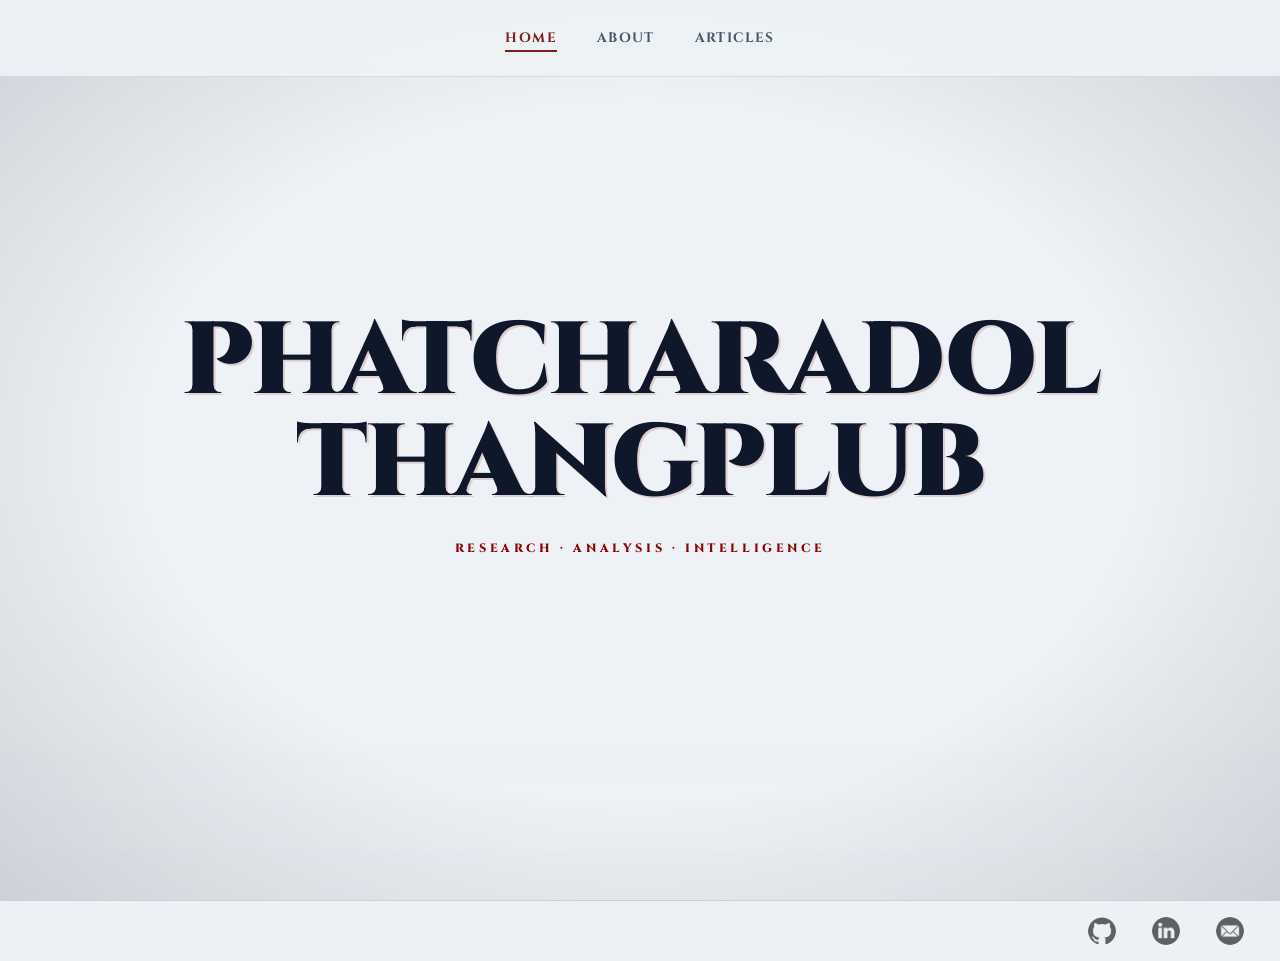
<file: index.html>
<!DOCTYPE html>
<html lang="en" data-theme="knightly">

<head>
  <meta charset="UTF-8">
  <meta name="viewport" content="width=device-width, initial-scale=1.0">
  <link rel="icon" type="image/png" href="./images/icon/icon.png">
  <title>Phatcharadol Thangplub</title>
  <meta name="description" content="Personal website and blog of Phatcharadol Thangplub">
  <link rel="preconnect" href="https://fonts.googleapis.com">
  <link rel="preconnect" href="https://fonts.gstatic.com" crossorigin>
  <link href="https://fonts.googleapis.com/css2?family=Cinzel:wght@600;800;900&family=Merriweather:ital,wght@0,300;0,700;1,300&display=swap" rel="stylesheet">
  <!-- <meta http-equiv="Content-Security-Policy" content="default-src 'self'; script-src 'self' 'unsafe-inline'; style-src 'self' 'unsafe-inline' https://fonts.googleapis.com; font-src 'self' https://fonts.gstatic.com; img-src 'self' data:;"> -->
  <meta name="referrer" content="strict-origin-when-cross-origin">
  <meta http-equiv="X-Content-Type-Options" content="nosniff">
  <script type="text/javascript">
    (function(l) {
      if (l.search.slice(0, 3) === '?p=') {
        var decoded = l.search.slice(3).split('&').map(function(s) {
          return s.replace(/~and~/g, '&')
        }).join('?');
        window.history.replaceState(null, null,
            l.pathname.slice(0, -1) + (decoded.charAt(0) === '/' ? '' : '/') + decoded + l.hash
        );
      }
    }(window.location))
  </script>
  <script type="module" crossorigin src="./assets/index-gg1wykhZ.js"></script>
  <link rel="stylesheet" crossorigin href="./assets/index-CHJ82FTQ.css">
</head>

<body style="background:#eef2f6;">
  <div id="app"></div>
</body>

</html>
</file>
<file: assets/index-CHJ82FTQ.css>
*,:before,:after{box-sizing:border-box;border-width:0;border-style:solid;border-color:#e5e7eb}:before,:after{--tw-content: ""}html,:host{line-height:1.5;-webkit-text-size-adjust:100%;-moz-tab-size:4;-o-tab-size:4;tab-size:4;font-family:ui-sans-serif,system-ui,sans-serif,"Apple Color Emoji","Segoe UI Emoji",Segoe UI Symbol,"Noto Color Emoji";font-feature-settings:normal;font-variation-settings:normal;-webkit-tap-highlight-color:transparent}body{margin:0;line-height:inherit}hr{height:0;color:inherit;border-top-width:1px}abbr:where([title]){-webkit-text-decoration:underline dotted;text-decoration:underline dotted}h1,h2,h3,h4,h5,h6{font-size:inherit;font-weight:inherit}a{color:inherit;text-decoration:inherit}b,strong{font-weight:bolder}code,kbd,samp,pre{font-family:ui-monospace,SFMono-Regular,Menlo,Monaco,Consolas,Liberation Mono,Courier New,monospace;font-feature-settings:normal;font-variation-settings:normal;font-size:1em}small{font-size:80%}sub,sup{font-size:75%;line-height:0;position:relative;vertical-align:baseline}sub{bottom:-.25em}sup{top:-.5em}table{text-indent:0;border-color:inherit;border-collapse:collapse}button,input,optgroup,select,textarea{font-family:inherit;font-feature-settings:inherit;font-variation-settings:inherit;font-size:100%;font-weight:inherit;line-height:inherit;letter-spacing:inherit;color:inherit;margin:0;padding:0}button,select{text-transform:none}button,input:where([type=button]),input:where([type=reset]),input:where([type=submit]){-webkit-appearance:button;background-color:transparent;background-image:none}:-moz-focusring{outline:auto}:-moz-ui-invalid{box-shadow:none}progress{vertical-align:baseline}::-webkit-inner-spin-button,::-webkit-outer-spin-button{height:auto}[type=search]{-webkit-appearance:textfield;outline-offset:-2px}::-webkit-search-decoration{-webkit-appearance:none}::-webkit-file-upload-button{-webkit-appearance:button;font:inherit}summary{display:list-item}blockquote,dl,dd,h1,h2,h3,h4,h5,h6,hr,figure,p,pre{margin:0}fieldset{margin:0;padding:0}legend{padding:0}ol,ul,menu{list-style:none;margin:0;padding:0}dialog{padding:0}textarea{resize:vertical}input::-moz-placeholder,textarea::-moz-placeholder{opacity:1;color:#9ca3af}input::placeholder,textarea::placeholder{opacity:1;color:#9ca3af}button,[role=button]{cursor:pointer}:disabled{cursor:default}img,svg,video,canvas,audio,iframe,embed,object{display:block;vertical-align:middle}img,video{max-width:100%;height:auto}[hidden]{display:none}:where(:root),:root:has(input.theme-controller[value=light]:checked),[data-theme=light]{color-scheme:light;--color-base-100: oklch(100% 0 0);--color-base-200: oklch(98% 0 0);--color-base-300: oklch(95% 0 0);--color-base-content: oklch(21% .006 285.885);--color-primary: oklch(45% .24 277.023);--color-primary-content: oklch(93% .034 272.788);--color-secondary: oklch(65% .241 354.308);--color-secondary-content: oklch(94% .028 342.258);--color-accent: oklch(77% .152 181.912);--color-accent-content: oklch(38% .063 188.416);--color-neutral: oklch(14% .005 285.823);--color-neutral-content: oklch(92% .004 286.32);--color-info: oklch(74% .16 232.661);--color-info-content: oklch(29% .066 243.157);--color-success: oklch(76% .177 163.223);--color-success-content: oklch(37% .077 168.94);--color-warning: oklch(82% .189 84.429);--color-warning-content: oklch(41% .112 45.904);--color-error: oklch(71% .194 13.428);--color-error-content: oklch(27% .105 12.094);--radius-selector: .5rem;--radius-field: .25rem;--radius-box: .5rem;--size-selector: .25rem;--size-field: .25rem;--border: 1px;--depth: 1;--noise: 0}@media(prefers-color-scheme:dark){:root:not([data-theme]){color-scheme:dark;--color-base-100: oklch(25.33% .016 252.42);--color-base-200: oklch(23.26% .014 253.1);--color-base-300: oklch(21.15% .012 254.09);--color-base-content: oklch(97.807% .029 256.847);--color-primary: oklch(58% .233 277.117);--color-primary-content: oklch(96% .018 272.314);--color-secondary: oklch(65% .241 354.308);--color-secondary-content: oklch(94% .028 342.258);--color-accent: oklch(77% .152 181.912);--color-accent-content: oklch(38% .063 188.416);--color-neutral: oklch(14% .005 285.823);--color-neutral-content: oklch(92% .004 286.32);--color-info: oklch(74% .16 232.661);--color-info-content: oklch(29% .066 243.157);--color-success: oklch(76% .177 163.223);--color-success-content: oklch(37% .077 168.94);--color-warning: oklch(82% .189 84.429);--color-warning-content: oklch(41% .112 45.904);--color-error: oklch(71% .194 13.428);--color-error-content: oklch(27% .105 12.094);--radius-selector: .5rem;--radius-field: .25rem;--radius-box: .5rem;--size-selector: .25rem;--size-field: .25rem;--border: 1px;--depth: 1;--noise: 0}}:root:has(input.theme-controller[value=light]:checked),[data-theme=light]{color-scheme:light;--color-base-100: oklch(100% 0 0);--color-base-200: oklch(98% 0 0);--color-base-300: oklch(95% 0 0);--color-base-content: oklch(21% .006 285.885);--color-primary: oklch(45% .24 277.023);--color-primary-content: oklch(93% .034 272.788);--color-secondary: oklch(65% .241 354.308);--color-secondary-content: oklch(94% .028 342.258);--color-accent: oklch(77% .152 181.912);--color-accent-content: oklch(38% .063 188.416);--color-neutral: oklch(14% .005 285.823);--color-neutral-content: oklch(92% .004 286.32);--color-info: oklch(74% .16 232.661);--color-info-content: oklch(29% .066 243.157);--color-success: oklch(76% .177 163.223);--color-success-content: oklch(37% .077 168.94);--color-warning: oklch(82% .189 84.429);--color-warning-content: oklch(41% .112 45.904);--color-error: oklch(71% .194 13.428);--color-error-content: oklch(27% .105 12.094);--radius-selector: .5rem;--radius-field: .25rem;--radius-box: .5rem;--size-selector: .25rem;--size-field: .25rem;--border: 1px;--depth: 1;--noise: 0}:root:has(input.theme-controller[value=dark]:checked),[data-theme=dark]{color-scheme:dark;--color-base-100: oklch(25.33% .016 252.42);--color-base-200: oklch(23.26% .014 253.1);--color-base-300: oklch(21.15% .012 254.09);--color-base-content: oklch(97.807% .029 256.847);--color-primary: oklch(58% .233 277.117);--color-primary-content: oklch(96% .018 272.314);--color-secondary: oklch(65% .241 354.308);--color-secondary-content: oklch(94% .028 342.258);--color-accent: oklch(77% .152 181.912);--color-accent-content: oklch(38% .063 188.416);--color-neutral: oklch(14% .005 285.823);--color-neutral-content: oklch(92% .004 286.32);--color-info: oklch(74% .16 232.661);--color-info-content: oklch(29% .066 243.157);--color-success: oklch(76% .177 163.223);--color-success-content: oklch(37% .077 168.94);--color-warning: oklch(82% .189 84.429);--color-warning-content: oklch(41% .112 45.904);--color-error: oklch(71% .194 13.428);--color-error-content: oklch(27% .105 12.094);--radius-selector: .5rem;--radius-field: .25rem;--radius-box: .5rem;--size-selector: .25rem;--size-field: .25rem;--border: 1px;--depth: 1;--noise: 0}:root{--fx-noise: url("data:image/svg+xml,%3Csvg xmlns='http://www.w3.org/2000/svg' viewBox='0 0 200 200'%3E%3Cfilter id='a'%3E%3CfeTurbulence type='fractalNoise' baseFrequency='1.34' numOctaves='4' stitchTiles='stitch'%3E%3C/feTurbulence%3E%3C/filter%3E%3Crect width='200' height='200' filter='url(%23a)' opacity='0.2'%3E%3C/rect%3E%3C/svg%3E");scrollbar-color:color-mix(in oklch,currentColor 35%,#0000) #0000}@property --radialprogress{syntax: "<percentage>"; inherits: true; initial-value: 0%;}:root:not(span){overflow:var(--page-overflow)}:root{background:var(--page-scroll-bg, var(--root-bg));--page-scroll-bg-on: linear-gradient(var(--root-bg, #0000), var(--root-bg, #0000)) color-mix(in srgb, var(--root-bg, #0000), oklch(0% 0 0) calc(var(--page-has-backdrop, 0) * 40%));--page-scroll-transition-on: background-color .3s ease-out;transition:var(--page-scroll-transition);scrollbar-gutter:var(--page-scroll-gutter, unset);scrollbar-gutter:if(style(--page-has-scroll: 1): var(--page-scroll-gutter, unset) ; else: unset)}@keyframes set-page-has-scroll{0%,to{--page-has-scroll: 1}}:root,[data-theme]{background:var(--page-scroll-bg, var(--root-bg));color:var(--color-base-content)}:where(:root,[data-theme]){--root-bg: var(--color-base-100)}*,:before,:after{--tw-border-spacing-x: 0;--tw-border-spacing-y: 0;--tw-translate-x: 0;--tw-translate-y: 0;--tw-rotate: 0;--tw-skew-x: 0;--tw-skew-y: 0;--tw-scale-x: 1;--tw-scale-y: 1;--tw-pan-x: ;--tw-pan-y: ;--tw-pinch-zoom: ;--tw-scroll-snap-strictness: proximity;--tw-gradient-from-position: ;--tw-gradient-via-position: ;--tw-gradient-to-position: ;--tw-ordinal: ;--tw-slashed-zero: ;--tw-numeric-figure: ;--tw-numeric-spacing: ;--tw-numeric-fraction: ;--tw-ring-inset: ;--tw-ring-offset-width: 0px;--tw-ring-offset-color: #fff;--tw-ring-color: rgb(59 130 246 / .5);--tw-ring-offset-shadow: 0 0 #0000;--tw-ring-shadow: 0 0 #0000;--tw-shadow: 0 0 #0000;--tw-shadow-colored: 0 0 #0000;--tw-blur: ;--tw-brightness: ;--tw-contrast: ;--tw-grayscale: ;--tw-hue-rotate: ;--tw-invert: ;--tw-saturate: ;--tw-sepia: ;--tw-drop-shadow: ;--tw-backdrop-blur: ;--tw-backdrop-brightness: ;--tw-backdrop-contrast: ;--tw-backdrop-grayscale: ;--tw-backdrop-hue-rotate: ;--tw-backdrop-invert: ;--tw-backdrop-opacity: ;--tw-backdrop-saturate: ;--tw-backdrop-sepia: ;--tw-contain-size: ;--tw-contain-layout: ;--tw-contain-paint: ;--tw-contain-style: }::backdrop{--tw-border-spacing-x: 0;--tw-border-spacing-y: 0;--tw-translate-x: 0;--tw-translate-y: 0;--tw-rotate: 0;--tw-skew-x: 0;--tw-skew-y: 0;--tw-scale-x: 1;--tw-scale-y: 1;--tw-pan-x: ;--tw-pan-y: ;--tw-pinch-zoom: ;--tw-scroll-snap-strictness: proximity;--tw-gradient-from-position: ;--tw-gradient-via-position: ;--tw-gradient-to-position: ;--tw-ordinal: ;--tw-slashed-zero: ;--tw-numeric-figure: ;--tw-numeric-spacing: ;--tw-numeric-fraction: ;--tw-ring-inset: ;--tw-ring-offset-width: 0px;--tw-ring-offset-color: #fff;--tw-ring-color: rgb(59 130 246 / .5);--tw-ring-offset-shadow: 0 0 #0000;--tw-ring-shadow: 0 0 #0000;--tw-shadow: 0 0 #0000;--tw-shadow-colored: 0 0 #0000;--tw-blur: ;--tw-brightness: ;--tw-contrast: ;--tw-grayscale: ;--tw-hue-rotate: ;--tw-invert: ;--tw-saturate: ;--tw-sepia: ;--tw-drop-shadow: ;--tw-backdrop-blur: ;--tw-backdrop-brightness: ;--tw-backdrop-contrast: ;--tw-backdrop-grayscale: ;--tw-backdrop-hue-rotate: ;--tw-backdrop-invert: ;--tw-backdrop-opacity: ;--tw-backdrop-saturate: ;--tw-backdrop-sepia: ;--tw-contain-size: ;--tw-contain-layout: ;--tw-contain-paint: ;--tw-contain-style: }@keyframes rating{0%,40%{scale:1.1;filter:brightness(1.05) contrast(1.05)}}@layer daisyui.l1.l2.l3{.dropdown{position:relative;display:inline-block;position-area:var(--anchor-v, bottom) var(--anchor-h, span-right)}@starting-style{.dropdown[popover],.dropdown .dropdown-content{scale:95%;opacity:0}}.dropdown>*:not(:has(~[class*=dropdown-content])):focus{--tw-outline-style: none;outline-style:none}@media(forced-colors:active){.dropdown>*:not(:has(~[class*=dropdown-content])):focus{outline:2px solid transparent;outline-offset:2px}}.dropdown .dropdown-content{position:absolute}.dropdown.dropdown-close .dropdown-content,.dropdown:not(details,.dropdown-open,.dropdown-hover:hover,:focus-within) .dropdown-content,.dropdown.dropdown-hover:not(:hover) [tabindex]:first-child:focus:not(:focus-visible)~.dropdown-content{display:none;transform-origin:top;opacity:0%;scale:95%}.dropdown[popover],.dropdown .dropdown-content{z-index:999}@media(prefers-reduced-motion:no-preference){.dropdown[popover],.dropdown .dropdown-content{animation:dropdown .2s;transition-property:opacity,scale,display;transition-behavior:allow-discrete;transition-duration:.2s;transition-timing-function:cubic-bezier(.4,0,.2,1)}}.dropdown:not(.dropdown-close).dropdown-open>[tabindex]:first-child,.dropdown:not(.dropdown-close):not(.dropdown-hover):focus>[tabindex]:first-child,.dropdown:not(.dropdown-close):focus-within>[tabindex]:first-child{pointer-events:none}.dropdown:not(.dropdown-close).dropdown-open .dropdown-content,.dropdown:not(.dropdown-close):not(.dropdown-hover):focus .dropdown-content,.dropdown:not(.dropdown-close):focus-within .dropdown-content{opacity:100%;scale:100%}.dropdown:not(.dropdown-close).dropdown-hover:hover .dropdown-content{opacity:100%;scale:100%}.dropdown:is(details) summary::-webkit-details-marker{display:none}.dropdown:where([popover]){background:#0000}.dropdown[popover]{position:fixed;color:inherit}@supports not (position-area: bottom){.dropdown[popover]{margin:auto}.dropdown[popover].dropdown-close,.dropdown[popover].dropdown-open:not(:popover-open){display:none;transform-origin:top;opacity:0%;scale:95%}.dropdown[popover]::backdrop{background-color:color-mix(in oklab,#000 30%,#0000)}}.dropdown[popover].dropdown-close,.dropdown[popover]:not(.dropdown-open,:popover-open){display:none;transform-origin:top;opacity:0%;scale:95%}}@layer daisyui.l1.l2{.dropdown-start{--anchor-h: span-right}.dropdown-start :where(.dropdown-content){inset-inline-end:auto;translate:0 0}[dir=rtl] .dropdown-start :where(.dropdown-content){translate:0 0}.dropdown-start.dropdown-left{--anchor-h: left;--anchor-v: span-bottom}.dropdown-start.dropdown-left .dropdown-content{top:0rem;bottom:auto}.dropdown-start.dropdown-right{--anchor-h: right;--anchor-v: span-bottom}.dropdown-start.dropdown-right .dropdown-content{top:0rem;bottom:auto}.dropdown-center{--anchor-h: center}.dropdown-center :where(.dropdown-content){inset-inline-end:50%;translate:50% 0}[dir=rtl] .dropdown-center :where(.dropdown-content){translate:-50% 0}.dropdown-center.dropdown-left{--anchor-h: left;--anchor-v: center}.dropdown-center.dropdown-left .dropdown-content{top:auto;bottom:50%;translate:0 50%}.dropdown-center.dropdown-right{--anchor-h: right;--anchor-v: center}.dropdown-center.dropdown-right .dropdown-content{top:auto;bottom:50%;translate:0 50%}.dropdown-end{--anchor-h: span-left}.dropdown-end :where(.dropdown-content){inset-inline-end:0rem;translate:0 0}[dir=rtl] .dropdown-end :where(.dropdown-content){translate:0 0}.dropdown-end.dropdown-left{--anchor-h: left;--anchor-v: span-top}.dropdown-end.dropdown-left .dropdown-content{top:auto;bottom:0rem}.dropdown-end.dropdown-right{--anchor-h: right;--anchor-v: span-top}.dropdown-end.dropdown-right .dropdown-content{top:auto;bottom:0rem}.dropdown-left{--anchor-h: left;--anchor-v: span-bottom}.dropdown-left .dropdown-content{inset-inline-end:100%;top:0rem;bottom:auto;transform-origin:100%}.dropdown-right{--anchor-h: right;--anchor-v: span-bottom}.dropdown-right .dropdown-content{inset-inline-start:100%;top:0rem;bottom:auto;transform-origin:0}.dropdown-bottom{--anchor-v: bottom}.dropdown-bottom .dropdown-content{top:100%;bottom:auto;transform-origin:top}.dropdown-top{--anchor-v: top}.dropdown-top .dropdown-content{top:auto;bottom:100%;transform-origin:bottom}}@keyframes dropdown{0%{opacity:0}}@layer daisyui.l1.l2{@starting-style{.modal.modal-open,.modal[open],.modal:target,.modal-toggle:checked+.modal{opacity:0%}}.modal.modal-open,.modal[open],.modal:target,.modal-toggle:checked+.modal{pointer-events:auto;visibility:visible;opacity:100%;transition:visibility 0s allow-discrete,background-color .3s ease-out,opacity .1s ease-out;background-color:#0006}.modal.modal-open .modal-box,.modal[open] .modal-box,.modal:target .modal-box,.modal-toggle:checked+.modal .modal-box{translate:0 0;scale:1;opacity:1}:root:has(.modal.modal-open),:root:has(.modal[open]),:root:has(.modal:target),:root:has(.modal-toggle:checked+.modal){--page-has-backdrop: 1;--page-overflow: hidden;--page-scroll-bg: var(--page-scroll-bg-on);--page-scroll-gutter: stable;--page-scroll-transition: var(--page-scroll-transition-on);animation:set-page-has-scroll forwards;animation-timeline:scroll()}}@keyframes radio{0%{padding:5px}50%{padding:3px}}@keyframes toast{0%{scale:.9;opacity:0}to{scale:1;opacity:1}}@keyframes rotator{89.9999%,to{--first-item-position: 0 0%}90%,99.9999%{--first-item-position: 0 calc(var(--items) * 100%)}to{translate:0 -100%}}@layer daisyui.l1.l2.l3{.mockup-browser{position:relative;overflow:hidden;overflow-x:auto;border-radius:var(--radius-box)}.mockup-browser pre[data-prefix]:before{--tw-content: attr(data-prefix);content:var(--tw-content);display:inline-block;text-align:right}.mockup-browser .mockup-browser-toolbar{margin-block:.75rem;display:inline-flex;width:100%;align-items:center;padding-right:1.4em}.mockup-browser .mockup-browser-toolbar:where(:dir(rtl),[dir=rtl],[dir=rtl] *){flex-direction:row-reverse}.mockup-browser .mockup-browser-toolbar:before{content:"";margin-right:4.8rem;display:inline-block;aspect-ratio:1 / 1;height:.75rem;border-radius:calc(infinity * 1px);opacity:30%;box-shadow:1.4em 0,2.8em 0,4.2em 0}.mockup-browser .mockup-browser-toolbar .input{margin-inline:auto;display:flex;height:100%;align-items:center;gap:.5rem;overflow:hidden;background-color:var(--color-base-200);text-overflow:ellipsis;white-space:nowrap;font-size:.75rem;direction:ltr}.mockup-browser .mockup-browser-toolbar .input:before{content:"";width:1rem;height:1rem;opacity:50%;background-color:currentColor;-webkit-mask:url("data:image/svg+xml,%3Csvg xmlns='http://www.w3.org/2000/svg' viewBox='0 0 16 16'%3E%3Cpath fill-rule='evenodd' d='M9.965 11.026a5 5 0 1 1 1.06-1.06l2.755 2.754a.75.75 0 1 1-1.06 1.06l-2.755-2.754ZM10.5 7a3.5 3.5 0 1 1-7 0 3.5 3.5 0 0 1 7 0Z' clip-rule='evenodd' /%3E%3C/svg%3E") no-repeat center;mask:url("data:image/svg+xml,%3Csvg xmlns='http://www.w3.org/2000/svg' viewBox='0 0 16 16'%3E%3Cpath fill-rule='evenodd' d='M9.965 11.026a5 5 0 1 1 1.06-1.06l2.755 2.754a.75.75 0 1 1-1.06 1.06l-2.755-2.754ZM10.5 7a3.5 3.5 0 1 1-7 0 3.5 3.5 0 0 1 7 0Z' clip-rule='evenodd' /%3E%3C/svg%3E") no-repeat center;-webkit-mask-size:contain;mask-size:contain}.navbar{display:flex;width:100%;align-items:center;padding:.5rem;min-height:4rem}}@layer daisyui.l1.l2{:where(.navbar){position:relative}}@keyframes skeleton{0%{background-position:150%}to{background-position:-50%}}@layer daisyui.l1.l2.l3{.footer{display:grid;width:100%;grid-auto-flow:row;place-items:start;-moz-column-gap:1rem;column-gap:1rem;row-gap:2.5rem;font-size:.875rem;line-height:1.25rem}.footer>*{display:grid;place-items:start;gap:.5rem}.footer.footer-center{grid-auto-flow:column dense;place-items:center;text-align:center}.footer.footer-center>*{place-items:center}.menu{display:flex;width:-moz-fit-content;width:fit-content;flex-direction:column;flex-wrap:wrap;padding:.5rem;--menu-active-fg: var(--color-neutral-content);--menu-active-bg: var(--color-neutral);font-size:.875rem}.menu :where(li ul){position:relative;margin-inline-start:1rem;padding-inline-start:.5rem;white-space:nowrap}.menu :where(li ul):before{position:absolute;inset-inline-start:0rem;top:.75rem;bottom:.75rem;background-color:var(--color-base-content);opacity:10%;width:var(--border);content:""}.menu :where(li>.menu-dropdown:not(.menu-dropdown-show)){display:none}.menu :where(li:not(.menu-title)>*:not(ul,details,.menu-title,.btn)),.menu :where(li:not(.menu-title)>details>summary:not(.menu-title)){display:grid;grid-auto-flow:column;align-content:flex-start;align-items:center;gap:.5rem;border-radius:var(--radius-field);padding-inline:.75rem;padding-block:.375rem;text-align:start;transition-property:color,background-color,box-shadow;transition-duration:.2s;transition-timing-function:cubic-bezier(0,0,.2,1);grid-auto-columns:minmax(auto,max-content) auto max-content;text-wrap:balance;-webkit-user-select:none;-moz-user-select:none;user-select:none}.menu :where(li>details>summary){--tw-outline-style: none;outline-style:none}@media(forced-colors:active){.menu :where(li>details>summary){outline:2px solid transparent;outline-offset:2px}}.menu :where(li>details>summary)::-webkit-details-marker{display:none}.menu :where(li>details>summary):after,.menu :where(li>.menu-dropdown-toggle):after{justify-self:flex-end;display:block;height:.375rem;width:.375rem;rotate:-135deg;translate:0 -1px;transition-property:rotate,translate;transition-duration:.2s;content:"";transform-origin:50% 50%;box-shadow:2px 2px inset;pointer-events:none}.menu details{overflow:hidden;interpolate-size:allow-keywords}.menu details::details-content{block-size:0}@media(prefers-reduced-motion:no-preference){.menu details::details-content{transition-behavior:allow-discrete;transition-property:block-size,content-visibility;transition-duration:.2s;transition-timing-function:cubic-bezier(0,0,.2,1)}}.menu details[open]::details-content{block-size:auto}.menu :where(li>details[open]>summary):after,.menu :where(li>.menu-dropdown-toggle.menu-dropdown-show):after{rotate:45deg;translate:0 1px}.menu :where(li:not(.menu-title,.disabled)>*:not(ul,details,.menu-title),li:not(.menu-title,.disabled)>details>summary:not(.menu-title)):not(.menu-active,:active,.btn).menu-focus,.menu :where(li:not(.menu-title,.disabled)>*:not(ul,details,.menu-title),li:not(.menu-title,.disabled)>details>summary:not(.menu-title)):not(.menu-active,:active,.btn):focus-visible{cursor:pointer;background-color:color-mix(in oklab,var(--color-base-content) 10%,transparent);color:var(--color-base-content);--tw-outline-style: none;outline-style:none}@media(forced-colors:active){.menu :where(li:not(.menu-title,.disabled)>*:not(ul,details,.menu-title),li:not(.menu-title,.disabled)>details>summary:not(.menu-title)):not(.menu-active,:active,.btn).menu-focus,.menu :where(li:not(.menu-title,.disabled)>*:not(ul,details,.menu-title),li:not(.menu-title,.disabled)>details>summary:not(.menu-title)):not(.menu-active,:active,.btn):focus-visible{outline:2px solid transparent;outline-offset:2px}}.menu :where(li:not(.menu-title,.disabled)>*:not(ul,details,.menu-title):not(.menu-active,:active,.btn):hover,li:not(.menu-title,.disabled)>details>summary:not(.menu-title):not(.menu-active,:active,.btn):hover){cursor:pointer;background-color:color-mix(in oklab,var(--color-base-content) 10%,transparent);--tw-outline-style: none;outline-style:none}@media(forced-colors:active){.menu :where(li:not(.menu-title,.disabled)>*:not(ul,details,.menu-title):not(.menu-active,:active,.btn):hover,li:not(.menu-title,.disabled)>details>summary:not(.menu-title):not(.menu-active,:active,.btn):hover){outline:2px solid transparent;outline-offset:2px}}.menu :where(li:not(.menu-title,.disabled)>*:not(ul,details,.menu-title):not(.menu-active,:active,.btn):hover,li:not(.menu-title,.disabled)>details>summary:not(.menu-title):not(.menu-active,:active,.btn):hover){box-shadow:0 1px #00000003 inset,0 -1px #ffffff03 inset}.menu :where(li:empty){background-color:var(--color-base-content);opacity:10%;margin:.5rem 1rem;height:1px}.menu :where(li){position:relative;display:flex;flex-shrink:0;flex-direction:column;flex-wrap:wrap;align-items:stretch}.menu :where(li) .badge{justify-self:flex-end}.menu :where(li)>*:not(ul,.menu-title,details,.btn):active,.menu :where(li)>*:not(ul,.menu-title,details,.btn).menu-active,.menu :where(li)>details>summary:active{--tw-outline-style: none;outline-style:none}@media(forced-colors:active){.menu :where(li)>*:not(ul,.menu-title,details,.btn):active,.menu :where(li)>*:not(ul,.menu-title,details,.btn).menu-active,.menu :where(li)>details>summary:active{outline:2px solid transparent;outline-offset:2px}}.menu :where(li)>*:not(ul,.menu-title,details,.btn):active,.menu :where(li)>*:not(ul,.menu-title,details,.btn).menu-active,.menu :where(li)>details>summary:active{color:var(--menu-active-fg);background-color:var(--menu-active-bg);background-size:auto,calc(var(--noise) * 100%);background-image:none,var(--fx-noise)}.menu :where(li)>*:not(ul,.menu-title,details,.btn):active:not(.menu :where(li)>*:not(ul,.menu-title,details,.btn):active:active),.menu :where(li)>*:not(ul,.menu-title,details,.btn).menu-active:not(.menu :where(li)>*:not(ul,.menu-title,details,.btn).menu-active:active),.menu :where(li)>details>summary:active:not(.menu :where(li)>details>summary:active:active){box-shadow:0 2px calc(var(--depth) * 3px) -2px var(--menu-active-bg)}.menu :where(li).menu-disabled{pointer-events:none;color:color-mix(in oklab,var(--color-base-content) 20%,transparent)}.menu .dropdown:focus-within .menu-dropdown-toggle:after{rotate:45deg;translate:0 1px}.menu .dropdown-content{margin-top:.5rem;padding:.5rem}.menu .dropdown-content:before{display:none}}@keyframes menu{0%{opacity:0}}@layer daisyui.l1.l2.l3{.toggle{border:var(--border) solid currentColor;color:var(--input-color);position:relative;display:inline-grid;flex-shrink:0;cursor:pointer;-webkit-appearance:none;-moz-appearance:none;appearance:none;place-content:center;vertical-align:middle;webkit-user-select:none;-webkit-user-select:none;-moz-user-select:none;user-select:none;grid-template-columns:0fr 1fr 1fr;--radius-selector-max: calc( var(--radius-selector) + var(--radius-selector) + var(--radius-selector) );border-radius:calc(var(--radius-selector) + min(var(--toggle-p),var(--radius-selector-max)) + min(var(--border),var(--radius-selector-max)));padding:var(--toggle-p);box-shadow:0 1px color-mix(in oklab,currentColor calc(var(--depth) * 10%),#0000) inset;transition:color .3s,grid-template-columns .2s;--input-color: color-mix(in oklab, var(--color-base-content) 50%, #0000);--toggle-p: calc(var(--size) * .125);--size: calc(var(--size-selector, .25rem) * 6);width:calc((var(--size) * 2) - (var(--border) + var(--toggle-p)) * 2);height:var(--size)}.toggle>*{z-index:1;grid-column:span 1 / span 1;grid-column-start:2;grid-row-start:1;height:100%;cursor:pointer;-webkit-appearance:none;-moz-appearance:none;appearance:none;background-color:transparent;padding:.125rem;transition:opacity .2s,rotate .4s;border:none}.toggle>*:focus{--tw-outline-style: none;outline-style:none}@media(forced-colors:active){.toggle>*:focus{outline:2px solid transparent;outline-offset:2px}}.toggle>*:nth-child(2){color:var(--color-base-100);rotate:0deg}.toggle>*:nth-child(3){color:var(--color-base-100);opacity:0%;rotate:-15deg}.toggle:has(:checked)>:nth-child(2){opacity:0%;rotate:15deg}.toggle:has(:checked)>:nth-child(3){opacity:100%;rotate:0deg}.toggle:before{position:relative;inset-inline-start:0rem;grid-column-start:2;grid-row-start:1;aspect-ratio:1 / 1;height:100%;width:100%;border-radius:var(--radius-selector);background-color:currentcolor;translate:0;--tw-content: "";content:var(--tw-content);transition:background-color .1s,translate .2s,inset-inline-start .2s;box-shadow:0 -1px oklch(0% 0 0 / calc(var(--depth) * .1)) inset,0 8px 0 -4px oklch(100% 0 0 / calc(var(--depth) * .1)) inset,0 1px color-mix(in oklab,currentColor calc(var(--depth) * 10%),#0000);background-size:auto,calc(var(--noise) * 100%);background-image:none,var(--fx-noise)}@media(forced-colors:active){.toggle:before{outline-style:var(--tw-outline-style);outline-width:1px;outline-offset:-1px}}@media print{.toggle:before{outline:.25rem solid;outline-offset:-1rem}}.toggle:focus-visible,.toggle:has(:focus-visible){outline:2px solid currentColor;outline-offset:2px}.toggle:checked,.toggle[aria-checked=true],.toggle:has(>input:checked){grid-template-columns:1fr 1fr 0fr;background-color:var(--color-base-100);--input-color: var(--color-base-content)}.toggle:checked:before,.toggle[aria-checked=true]:before,.toggle:has(>input:checked):before{background-color:currentcolor}@starting-style{.toggle:checked:before,.toggle[aria-checked=true]:before,.toggle:has(>input:checked):before{opacity:0}}.toggle:indeterminate{grid-template-columns:.5fr 1fr .5fr}.toggle:disabled{cursor:not-allowed;opacity:30%}.toggle:disabled:before{background-color:transparent;border:var(--border) solid currentColor}.link{cursor:pointer;text-decoration-line:underline}.link:focus{--tw-outline-style: none;outline-style:none}@media(forced-colors:active){.link:focus{outline:2px solid transparent;outline-offset:2px}}.link:focus-visible{outline:2px solid currentColor;outline-offset:2px}.filter{display:flex;flex-wrap:wrap}.filter input[type=radio]{width:auto}.filter input{overflow:hidden;opacity:100%;scale:1;transition:margin .1s,opacity .3s,padding .3s,border-width .1s}.filter input:not(:last-child){margin-inline-end:.25rem}.filter input.filter-reset{aspect-ratio:1 / 1}.filter input.filter-reset:after{--tw-content: "×";content:var(--tw-content)}.filter:not(:has(input:checked:not(.filter-reset))) .filter-reset,.filter:not(:has(input:checked:not(.filter-reset))) input[type=reset]{scale:0;border-width:0;margin-inline:0rem;width:0rem;padding-inline:0rem;opacity:0%}.filter:has(input:checked:not(.filter-reset)) input:not(:checked,.filter-reset,input[type=reset]){scale:0;border-width:0;margin-inline:0rem;width:0rem;padding-inline:0rem;opacity:0%}.label{display:inline-flex;align-items:center;gap:.375rem;white-space:nowrap;color:color-mix(in oklab,currentcolor 60%,transparent)}.label:has(input){cursor:pointer}.label:is(.input>*,.select>*){display:flex;height:calc(100% - .5rem);align-items:center;padding-inline:.75rem;white-space:nowrap;font-size:inherit}.label:is(.input>*,.select>*):first-child{margin-inline-start:-.75rem;margin-inline-end:.75rem;border-inline-end:var(--border) solid color-mix(in oklab,currentColor 10%,#0000)}.label:is(.input>*,.select>*):last-child{margin-inline-start:.75rem;margin-inline-end:-.75rem;border-inline-start:var(--border) solid color-mix(in oklab,currentColor 10%,#0000)}.input{cursor:text;border:var(--border) solid #0000;position:relative;display:inline-flex;flex-shrink:1;-webkit-appearance:none;-moz-appearance:none;appearance:none;align-items:center;gap:.5rem;background-color:var(--color-base-100);padding-inline:.75rem;vertical-align:middle;white-space:nowrap;width:clamp(3rem,20rem,100%);height:var(--size);font-size:max(var(--font-size, .875rem),.875rem);touch-action:manipulation;border-start-start-radius:var(--join-ss, var(--radius-field));border-start-end-radius:var(--join-se, var(--radius-field));border-end-start-radius:var(--join-es, var(--radius-field));border-end-end-radius:var(--join-ee, var(--radius-field));border-color:var(--input-color);box-shadow:0 1px color-mix(in oklab,var(--input-color) calc(var(--depth) * 10%),#0000) inset,0 -1px oklch(100% 0 0 / calc(var(--depth) * .1)) inset;--size: calc(var(--size-field, .25rem) * 10);--input-color: color-mix(in oklab, var(--color-base-content) 20%, #0000)}.input:where(input){display:inline-flex}.input :where(input){display:inline-flex;height:100%;width:100%;-webkit-appearance:none;-moz-appearance:none;appearance:none;background-color:transparent;border:none}.input :where(input):focus,.input :where(input):focus-within{--tw-outline-style: none;outline-style:none}@media(forced-colors:active){.input :where(input):focus,.input :where(input):focus-within{outline:2px solid transparent;outline-offset:2px}}.input :where(input[type=url]),.input :where(input[type=email]){direction:ltr}.input :where(input[type=date]){display:inline-flex}.input:focus,.input:focus-within{--input-color: var(--color-base-content);box-shadow:0 1px color-mix(in oklab,var(--input-color) calc(var(--depth) * 10%),#0000);outline:2px solid var(--input-color);outline-offset:2px;isolation:isolate}@media(pointer:coarse){@supports (-webkit-touch-callout: none){.input:focus,.input:focus-within{--font-size: 1rem}}}.input:has(>input[disabled]),.input:is(:disabled,[disabled]),fieldset:disabled .input{cursor:not-allowed;border-color:var(--color-base-200);background-color:var(--color-base-200);color:color-mix(in oklab,var(--color-base-content) 40%,transparent)}.input:has(>input[disabled])::-moz-placeholder,.input:is(:disabled,[disabled])::-moz-placeholder,fieldset:disabled .input::-moz-placeholder{color:color-mix(in oklab,var(--color-base-content) 20%,transparent)}.input:has(>input[disabled])::placeholder,.input:is(:disabled,[disabled])::placeholder,fieldset:disabled .input::placeholder{color:color-mix(in oklab,var(--color-base-content) 20%,transparent)}.input:has(>input[disabled]),.input:is(:disabled,[disabled]),fieldset:disabled .input{box-shadow:none}.input:has(>input[disabled])>input[disabled]{cursor:not-allowed}.input::-webkit-date-and-time-value{text-align:inherit}.input[type=number]::-webkit-inner-spin-button{margin-block:-.75rem;margin-inline-end:-.75rem}.input::-webkit-calendar-picker-indicator{position:absolute;inset-inline-end:.75em}.input:has(>input[type=date]) :where(input[type=date]){display:inline-flex;webkit-appearance:none;-webkit-appearance:none;-moz-appearance:none;appearance:none}.input:has(>input[type=date]) input[type=date]::-webkit-calendar-picker-indicator{position:absolute;inset-inline-end:.75em;width:1em;height:1em;cursor:pointer}}@keyframes progress{50%{background-position-x:-115%}}@layer daisyui.l1.l2.l3{.swap{position:relative;display:inline-grid;cursor:pointer;place-content:center;vertical-align:middle;webkit-user-select:none;-webkit-user-select:none;-moz-user-select:none;user-select:none}.swap input{-webkit-appearance:none;-moz-appearance:none;appearance:none;border:none}.swap>*{grid-column-start:1;grid-row-start:1}@media(prefers-reduced-motion:no-preference){.swap>*{transition-property:transform,rotate,opacity;transition-duration:.2s;transition-timing-function:cubic-bezier(0,0,.2,1)}}.swap .swap-on,.swap .swap-indeterminate,.swap input:indeterminate~.swap-on{opacity:0%}.swap input:is(:checked,:indeterminate)~.swap-off{opacity:0%}.swap input:checked~.swap-on,.swap input:indeterminate~.swap-indeterminate{opacity:100%;backface-visibility:visible}}.fixed{position:fixed}.absolute{position:absolute}.relative{position:relative}.left-0{left:0}.top-0{top:0}.z-50{z-index:50}.z-\[1\]{z-index:1}.mx-auto{margin-left:auto;margin-right:auto}.mb-10{margin-bottom:2.5rem}.mb-12{margin-bottom:3rem}.mb-3{margin-bottom:.75rem}.mb-4{margin-bottom:1rem}.mb-5{margin-bottom:1.25rem}.mb-6{margin-bottom:1.5rem}.mb-8{margin-bottom:2rem}.mt-4{margin-top:1rem}.mt-8{margin-top:2rem}.block{display:block}.inline-block{display:inline-block}.flex{display:flex}.grid{display:grid}.hidden{display:none}.h-full{height:100%}.h-screen{height:100vh}.min-h-screen{min-height:100vh}.w-12{width:3rem}.w-20{width:5rem}.w-3\/5{width:60%}.w-60{width:15rem}.w-full{width:100%}.max-w-3xl{max-width:48rem}.max-w-4xl{max-width:56rem}.max-w-5xl{max-width:64rem}.max-w-lg{max-width:32rem}.transform{transform:translate(var(--tw-translate-x),var(--tw-translate-y)) rotate(var(--tw-rotate)) skew(var(--tw-skew-x)) skewY(var(--tw-skew-y)) scaleX(var(--tw-scale-x)) scaleY(var(--tw-scale-y))}.grid-flow-col{grid-auto-flow:column}.flex-col{flex-direction:column}.flex-wrap{flex-wrap:wrap}.items-center{align-items:center}.justify-center{justify-content:center}.justify-between{justify-content:space-between}.gap-2{gap:.5rem}.gap-2\.5{gap:.625rem}.gap-3{gap:.75rem}.gap-4{gap:1rem}.gap-6{gap:1.5rem}.space-x-10>:not([hidden])~:not([hidden]){--tw-space-x-reverse: 0;margin-right:calc(2.5rem * var(--tw-space-x-reverse));margin-left:calc(2.5rem * calc(1 - var(--tw-space-x-reverse)))}.space-y-12>:not([hidden])~:not([hidden]){--tw-space-y-reverse: 0;margin-top:calc(3rem * calc(1 - var(--tw-space-y-reverse)));margin-bottom:calc(3rem * var(--tw-space-y-reverse))}.space-y-16>:not([hidden])~:not([hidden]){--tw-space-y-reverse: 0;margin-top:calc(4rem * calc(1 - var(--tw-space-y-reverse)));margin-bottom:calc(4rem * var(--tw-space-y-reverse))}.space-y-4>:not([hidden])~:not([hidden]){--tw-space-y-reverse: 0;margin-top:calc(1rem * calc(1 - var(--tw-space-y-reverse)));margin-bottom:calc(1rem * var(--tw-space-y-reverse))}.overflow-hidden{overflow:hidden}.rounded-full{border-radius:9999px}.border{border-width:1px}.p-4{padding:1rem}.px-6{padding-left:1.5rem;padding-right:1.5rem}.py-20{padding-top:5rem;padding-bottom:5rem}.py-4{padding-top:1rem;padding-bottom:1rem}.pb-24{padding-bottom:6rem}.pt-32{padding-top:8rem}.text-center{text-align:center}.uppercase{text-transform:uppercase}.italic{font-style:italic}.underline{text-decoration-line:underline}.opacity-50{opacity:.5}.shadow{--tw-shadow: 0 1px 3px 0 rgb(0 0 0 / .1), 0 1px 2px -1px rgb(0 0 0 / .1);--tw-shadow-colored: 0 1px 3px 0 var(--tw-shadow-color), 0 1px 2px -1px var(--tw-shadow-color);box-shadow:var(--tw-ring-offset-shadow, 0 0 #0000),var(--tw-ring-shadow, 0 0 #0000),var(--tw-shadow)}.outline{outline-style:solid}.blur{--tw-blur: blur(8px);filter:var(--tw-blur) var(--tw-brightness) var(--tw-contrast) var(--tw-grayscale) var(--tw-hue-rotate) var(--tw-invert) var(--tw-saturate) var(--tw-sepia) var(--tw-drop-shadow)}.grayscale{--tw-grayscale: grayscale(100%);filter:var(--tw-blur) var(--tw-brightness) var(--tw-contrast) var(--tw-grayscale) var(--tw-hue-rotate) var(--tw-invert) var(--tw-saturate) var(--tw-sepia) var(--tw-drop-shadow)}.filter{filter:var(--tw-blur) var(--tw-brightness) var(--tw-contrast) var(--tw-grayscale) var(--tw-hue-rotate) var(--tw-invert) var(--tw-saturate) var(--tw-sepia) var(--tw-drop-shadow)}.backdrop-blur-md{--tw-backdrop-blur: blur(12px);-webkit-backdrop-filter:var(--tw-backdrop-blur) var(--tw-backdrop-brightness) var(--tw-backdrop-contrast) var(--tw-backdrop-grayscale) var(--tw-backdrop-hue-rotate) var(--tw-backdrop-invert) var(--tw-backdrop-opacity) var(--tw-backdrop-saturate) var(--tw-backdrop-sepia);backdrop-filter:var(--tw-backdrop-blur) var(--tw-backdrop-brightness) var(--tw-backdrop-contrast) var(--tw-backdrop-grayscale) var(--tw-backdrop-hue-rotate) var(--tw-backdrop-invert) var(--tw-backdrop-opacity) var(--tw-backdrop-saturate) var(--tw-backdrop-sepia)}.backdrop-filter{-webkit-backdrop-filter:var(--tw-backdrop-blur) var(--tw-backdrop-brightness) var(--tw-backdrop-contrast) var(--tw-backdrop-grayscale) var(--tw-backdrop-hue-rotate) var(--tw-backdrop-invert) var(--tw-backdrop-opacity) var(--tw-backdrop-saturate) var(--tw-backdrop-sepia);backdrop-filter:var(--tw-backdrop-blur) var(--tw-backdrop-brightness) var(--tw-backdrop-contrast) var(--tw-backdrop-grayscale) var(--tw-backdrop-hue-rotate) var(--tw-backdrop-invert) var(--tw-backdrop-opacity) var(--tw-backdrop-saturate) var(--tw-backdrop-sepia)}.transition{transition-property:color,background-color,border-color,text-decoration-color,fill,stroke,opacity,box-shadow,transform,filter,-webkit-backdrop-filter;transition-property:color,background-color,border-color,text-decoration-color,fill,stroke,opacity,box-shadow,transform,filter,backdrop-filter;transition-property:color,background-color,border-color,text-decoration-color,fill,stroke,opacity,box-shadow,transform,filter,backdrop-filter,-webkit-backdrop-filter;transition-timing-function:cubic-bezier(.4,0,.2,1);transition-duration:.15s}.transition-opacity{transition-property:opacity;transition-timing-function:cubic-bezier(.4,0,.2,1);transition-duration:.15s}.join{display:inline-flex;align-items:stretch;--join-ss: 0;--join-se: 0;--join-es: 0;--join-ee: 0}.join :where(.join-item){border-start-start-radius:var(--join-ss, 0);border-start-end-radius:var(--join-se, 0);border-end-start-radius:var(--join-es, 0);border-end-end-radius:var(--join-ee, 0)}.join :where(.join-item) *{--join-ss: var(--radius-field);--join-se: var(--radius-field);--join-es: var(--radius-field);--join-ee: var(--radius-field)}.join>.join-item:where(:first-child){--join-ss: var(--radius-field);--join-se: 0;--join-es: var(--radius-field);--join-ee: 0}.join :first-child:not(:last-child) :where(.join-item){--join-ss: var(--radius-field);--join-se: 0;--join-es: var(--radius-field);--join-ee: 0}.join>.join-item:where(:last-child){--join-ss: 0;--join-se: var(--radius-field);--join-es: 0;--join-ee: var(--radius-field)}.join :last-child:not(:first-child) :where(.join-item){--join-ss: 0;--join-se: var(--radius-field);--join-es: 0;--join-ee: var(--radius-field)}.join>.join-item:where(:only-child){--join-ss: var(--radius-field);--join-se: var(--radius-field);--join-es: var(--radius-field);--join-ee: var(--radius-field)}.join :only-child :where(.join-item){--join-ss: var(--radius-field);--join-se: var(--radius-field);--join-es: var(--radius-field);--join-ee: var(--radius-field)}.join>:where(:focus,:has(:focus)){z-index:1}@media(hover:hover){.join>:where(.btn:hover,:has(.btn:hover)){isolation:isolate}}.rounded-box{border-radius:var(--radius-box)}@media(min-width:768px){.md\:grid-cols-2{grid-template-columns:repeat(2,minmax(0,1fr))}.md\:place-self-center{place-self:center}.md\:justify-self-end{justify-self:end}.md\:px-12{padding-left:3rem;padding-right:3rem}}body{background:#eef2f6 url(/images/rain.gif) center/cover fixed;min-height:100vh;overflow-x:hidden;font-family:Merriweather,serif}body:before{content:"";position:fixed;top:0;left:0;right:0;bottom:0;backdrop-filter:blur(12px);-webkit-backdrop-filter:blur(12px);background:#eef2f6d9;z-index:-1}.ambient-orb{position:fixed;border-radius:50%;pointer-events:none;filter:blur(90px);opacity:.04;z-index:0}.stars-container{display:none}@keyframes float{0%,to{transform:translateY(0)}50%{transform:translateY(-6px)}}@keyframes fade-up{0%{opacity:0;transform:translateY(18px)}to{opacity:1;transform:translateY(0)}}.vignette{position:fixed;top:0;left:0;width:100%;height:100%;background:radial-gradient(ellipse at center,transparent 55%,rgba(15,23,42,.15) 100%);pointer-events:none;z-index:2}#rain-canvas{position:fixed;top:0;left:0;width:100%;height:100%;pointer-events:none;z-index:1;opacity:.12}.grain-overlay{position:fixed;top:0;left:0;width:100%;height:100%;pointer-events:none;z-index:3;opacity:.025;background-repeat:repeat;background-size:128px 128px}.fog-band{position:fixed;bottom:0;left:0;width:100%;height:150px;background:linear-gradient(to top,rgba(238,242,246,.6) 0%,transparent 100%);pointer-events:none;z-index:1}.nav-item{position:relative;color:#334155;transition:color .3s ease;padding:8px 0;font-family:Cinzel,serif;font-weight:800;font-size:.85rem;letter-spacing:.15em;text-transform:uppercase}.nav-item:hover{color:#8b0000}.nav-item:after{content:"";position:absolute;bottom:0;left:0;width:0%;height:2px;background:#8b0000;transition:width .35s ease}.nav-item:hover:after{width:100%}.active-nav{color:#8b0000}.medieval-rule{border:none;height:2px;background:linear-gradient(to right,transparent,rgba(15,23,42,.4) 20%,rgba(15,23,42,.4) 80%,transparent);margin:0 auto;width:100%}.medieval-card{position:relative;background:#f8fafce6;backdrop-filter:blur(12px) saturate(1.1);-webkit-backdrop-filter:blur(12px) saturate(1.1);border:1px solid rgba(15,23,42,.15);border-radius:4px;transition:border-color .4s ease,box-shadow .4s ease}.medieval-card:hover{border-color:#8b0000;box-shadow:0 6px 24px #8b000026}.cert-card{background:#f8fafce6;backdrop-filter:blur(12px);-webkit-backdrop-filter:blur(12px);border:1px solid rgba(15,23,42,.15);border-left:3px solid #7f1d1d;border-radius:4px;padding:1.5rem 1.25rem;text-align:center;font-family:Merriweather,serif;font-size:.95rem;font-weight:700;color:#1e293b;line-height:1.4;transition:border-color .3s ease,box-shadow .3s ease,background .3s ease;box-shadow:0 2px 6px #0f172a0d}.cert-card:hover{border-color:#8b0000;box-shadow:0 6px 20px #8b000026;background:#fff}.tool-badge{display:inline-block;padding:4px 14px;border-radius:4px;background:#f8fafce6;backdrop-filter:blur(8px);-webkit-backdrop-filter:blur(8px);border:1px solid rgba(15,23,42,.2);color:#1e293b;font-family:Cinzel,serif;font-weight:700;font-size:.8rem;letter-spacing:.05em;transition:border-color .3s ease,color .3s ease,background .3s ease;box-shadow:0 1px 3px #0f172a0a}.tool-badge:hover{border-color:#7f1d1d;color:#7f1d1d;background:#fff}.app-footer[data-v-7f880744]{background:#eef2f6f2;border-top:1px solid rgba(15,23,42,.15)}.footer-icon[data-v-7f880744]{opacity:.6;filter:grayscale(100%)}.footer-icon[data-v-7f880744]:hover{opacity:1}.dropdown-tooltip[data-v-7f880744]{background:#fff;border:1px solid rgba(15,23,42,.15);color:#0f172a;font-family:Cinzel,serif;font-weight:800}.navbar[data-v-ff3bb442]{background:#eef2f6eb;border-bottom:1px solid rgba(15,23,42,.1);transition:all .3s ease}.nav-item[data-v-ff3bb442]{font-family:Cinzel,serif;font-weight:700;color:#475569;text-decoration:none;font-size:.85rem;letter-spacing:.1em;text-transform:uppercase;transition:all .3s ease;position:relative;padding:.25rem 0}.nav-item[data-v-ff3bb442]:after{content:"";position:absolute;bottom:0;left:0;width:0;height:2px;background:#7f1d1d;transition:width .3s ease}.nav-item[data-v-ff3bb442]:hover{color:#7f1d1d}.nav-item[data-v-ff3bb442]:hover:after{width:100%}.active-nav[data-v-ff3bb442]{color:#7f1d1d!important}.active-nav[data-v-ff3bb442]:after{width:100%}.page-container[data-v-359aef88]{background:#eef2f6;color:#0f172a}.hero-subtitle[data-v-359aef88]{color:#8b0000;font-family:Cinzel,serif;font-weight:800;letter-spacing:.3em;font-size:.75rem;text-transform:uppercase}.hero-title[data-v-359aef88]{font-family:Cinzel,serif;font-size:clamp(3rem,8vw,7rem);font-weight:900;color:#0f172a;letter-spacing:-.02em;text-shadow:2px 2px 0px rgba(139,0,0,.15);line-height:1}.hero-tagline[data-v-359aef88]{font-size:.8rem;color:#334155;font-family:Cinzel,serif;font-weight:800;text-transform:uppercase;letter-spacing:.25em}.page-container[data-v-88bf8048]{background:#eef2f6;color:#1e293b;font-family:Merriweather,serif}.section-subtitle[data-v-88bf8048]{color:#7f1d1d;font-family:Cinzel,serif;font-weight:700;font-size:.75rem;text-transform:uppercase;letter-spacing:.1em}.section-title[data-v-88bf8048]{font-family:Cinzel,serif;font-size:1.75rem;font-weight:800;color:#0f172a;line-height:1.2}h1.section-title[data-v-88bf8048]{font-size:2.25rem}.body-text[data-v-88bf8048]{font-size:1.05rem;color:#334155;line-height:1.75}.highlight-text[data-v-88bf8048]{color:#7f1d1d;font-weight:700}.medieval-search-input[data-v-e41e0786]{padding:.75rem 1.25rem;background:#fff;border:1px solid rgba(15,23,42,.15);border-radius:4px;font-family:Merriweather,serif;font-size:.95rem;color:#1e293b;outline:none;transition:all .3s ease;box-shadow:inset 0 1px 4px #0f172a0d}.medieval-search-input[data-v-e41e0786]:focus{border-color:#8b0000;box-shadow:0 0 0 2px #8b00001a,inset 0 1px 4px #0f172a0d}.medieval-search-input[data-v-e41e0786]::-moz-placeholder{color:#94a3b8;font-style:italic}.medieval-search-input[data-v-e41e0786]::placeholder{color:#94a3b8;font-style:italic}.filter-btn[data-v-e41e0786]{background:#f8fafce6;border:1px solid rgba(15,23,42,.15);font-family:Cinzel,serif;font-weight:700;color:#334155;padding:.5rem 1.25rem;border-radius:4px;cursor:pointer;transition:all .3s ease;letter-spacing:.05em}.filter-btn[data-v-e41e0786]:hover{background:#7f1d1d0d;border-color:#7f1d1d33;color:#7f1d1d}.filter-btn.active[data-v-e41e0786]{background:#7f1d1d;color:#fff;border-color:#7f1d1d}.sub-filter-btn[data-v-e41e0786]{background:#0f172a0d;border:1px solid rgba(15,23,42,.1);font-family:Cinzel,serif;font-weight:700;font-size:.8rem;color:#475569;padding:.3rem 1rem;border-radius:3px;cursor:pointer;transition:all .3s ease;text-transform:uppercase;letter-spacing:.05em}.sub-filter-btn[data-v-e41e0786]:hover{background:#7f1d1d0d;border-color:#7f1d1d33;color:#7f1d1d}.sub-filter-btn.active[data-v-e41e0786]{background:#0f172acc;color:#fff;border-color:#0f172ae6}.article-card[data-v-13f07220]{background:#f8fafce6;backdrop-filter:blur(12px);-webkit-backdrop-filter:blur(12px);border:1px solid rgba(15,23,42,.15);border-left:3px solid #7f1d1d;border-radius:4px;padding:1.75rem 2rem;transition:all .3s ease;box-shadow:0 2px 6px #0f172a0d;text-decoration:none}.article-card[data-v-13f07220]:hover{border-color:#7f1d1d;background:#fff;box-shadow:0 6px 20px #0f172a14;transform:translateY(-2px)}.article-date[data-v-13f07220]{font-family:Cinzel,serif;font-weight:700;color:#7f1d1d;font-size:.85rem;letter-spacing:.05em}.article-title[data-v-13f07220]{font-family:Cinzel,serif;font-size:1.35rem;font-weight:800;color:#0f172a}.article-desc[data-v-13f07220]{font-size:.95rem;line-height:1.6;color:#475569}.article-tag[data-v-13f07220]{background:#0f172a0d;border:1px solid rgba(15,23,42,.1);border-radius:3px;padding:3px 8px;font-size:.75rem;font-family:Cinzel,serif;font-weight:700;color:#334155;letter-spacing:.05em;text-transform:uppercase;transition:background .3s ease}.article-card:hover .article-tag[data-v-13f07220]{background:#7f1d1d0d;border-color:#7f1d1d33;color:#7f1d1d}.page-container[data-v-8df7c555]{background:#eef2f6;color:#1e293b;font-family:Merriweather,serif}.page-title[data-v-8df7c555]{font-family:Cinzel,serif;font-size:2.25rem;font-weight:800;color:#0f172a;line-height:1.2}.medieval-rule[data-v-8df7c555]{border:none;height:2px;background:linear-gradient(to right,transparent,#7f1d1d,transparent);opacity:.3}.page-container[data-v-03a6220b]{background:#eef2f6;color:#1e293b;font-family:Merriweather,serif}.navbar[data-v-03a6220b]{background:#eef2f6eb;border-bottom:1px solid rgba(15,23,42,.1)}.back-link[data-v-03a6220b]{font-family:Cinzel,serif;font-weight:700;font-size:.85rem;color:#7f1d1d;text-decoration:none;transition:color .3s ease}.back-link[data-v-03a6220b]:hover{color:#0f172a}.page-title[data-v-03a6220b]{font-family:Cinzel,serif;font-size:2.25rem;font-weight:800;color:#0f172a;line-height:1.2}.article-meta[data-v-03a6220b]{font-family:Cinzel,serif;font-size:.9rem;color:#475569;font-weight:700;letter-spacing:.05em}.article-content[data-v-e2ba5e7d]{font-size:1.05rem;color:#334155;line-height:1.75}.article-content[data-v-e2ba5e7d] h2{font-family:Cinzel,serif;font-size:1.6rem;font-weight:800;color:#0f172a;margin-top:2.5rem;margin-bottom:1rem}.article-content[data-v-e2ba5e7d] p{margin-bottom:1.25rem}.article-content[data-v-e2ba5e7d] a{color:#7f1d1d;font-weight:700;text-decoration:underline;text-underline-offset:4px}.article-content[data-v-e2ba5e7d] ul,.article-content[data-v-e2ba5e7d] ol{margin-bottom:1.25rem;padding-left:1.5rem}.article-content[data-v-e2ba5e7d] ul{list-style-type:disc}.article-content[data-v-e2ba5e7d] ol{list-style-type:decimal}.article-content[data-v-e2ba5e7d] li{margin-bottom:.5rem}.article-content[data-v-e2ba5e7d] code{background:#0f172a0d;border:1px solid rgba(15,23,42,.1);padding:.1rem .3rem;border-radius:3px;font-family:Courier New,Courier,monospace;font-size:.9em;color:#b91c1c}.article-content[data-v-e2ba5e7d] pre{background:#0f172ad9;color:#e2e8f0;padding:1.25rem;border-radius:6px;overflow-x:auto;margin-top:1rem;margin-bottom:1.5rem;box-shadow:inset 0 2px 4px #00000080;border:1px solid #0f172a}.article-content[data-v-e2ba5e7d] pre code{background:transparent;border:none;padding:0;color:#e2e8f0;font-size:.9em}.article-content[data-v-e2ba5e7d] hr{border:none;height:1px;background:linear-gradient(to right,transparent,rgba(15,23,42,.15) 20%,rgba(15,23,42,.15) 80%,transparent);margin:2rem auto}.article-content[data-v-e2ba5e7d] figure{margin:2rem 0;text-align:center}.article-content[data-v-e2ba5e7d] figure img{max-width:100%;height:auto;border-radius:4px;box-shadow:0 4px 12px #00000014;border:1px solid rgba(15,23,42,.1)}.article-content[data-v-e2ba5e7d] figcaption{margin-top:.75rem;font-size:.85rem;color:#64748b;font-style:italic;font-family:Merriweather,serif}.pdf-container[data-v-de446825]{width:100%;height:1000px;border-radius:8px;overflow:hidden;box-shadow:0 4px 6px -1px #0000001a,0 2px 4px -2px #0000001a;background:#fff}.stub-message[data-v-de446825]{padding:3rem;text-align:center;background:#fff;border-radius:8px;box-shadow:0 4px 6px -1px #0000001a;font-style:italic;color:#64748b}
</file>
